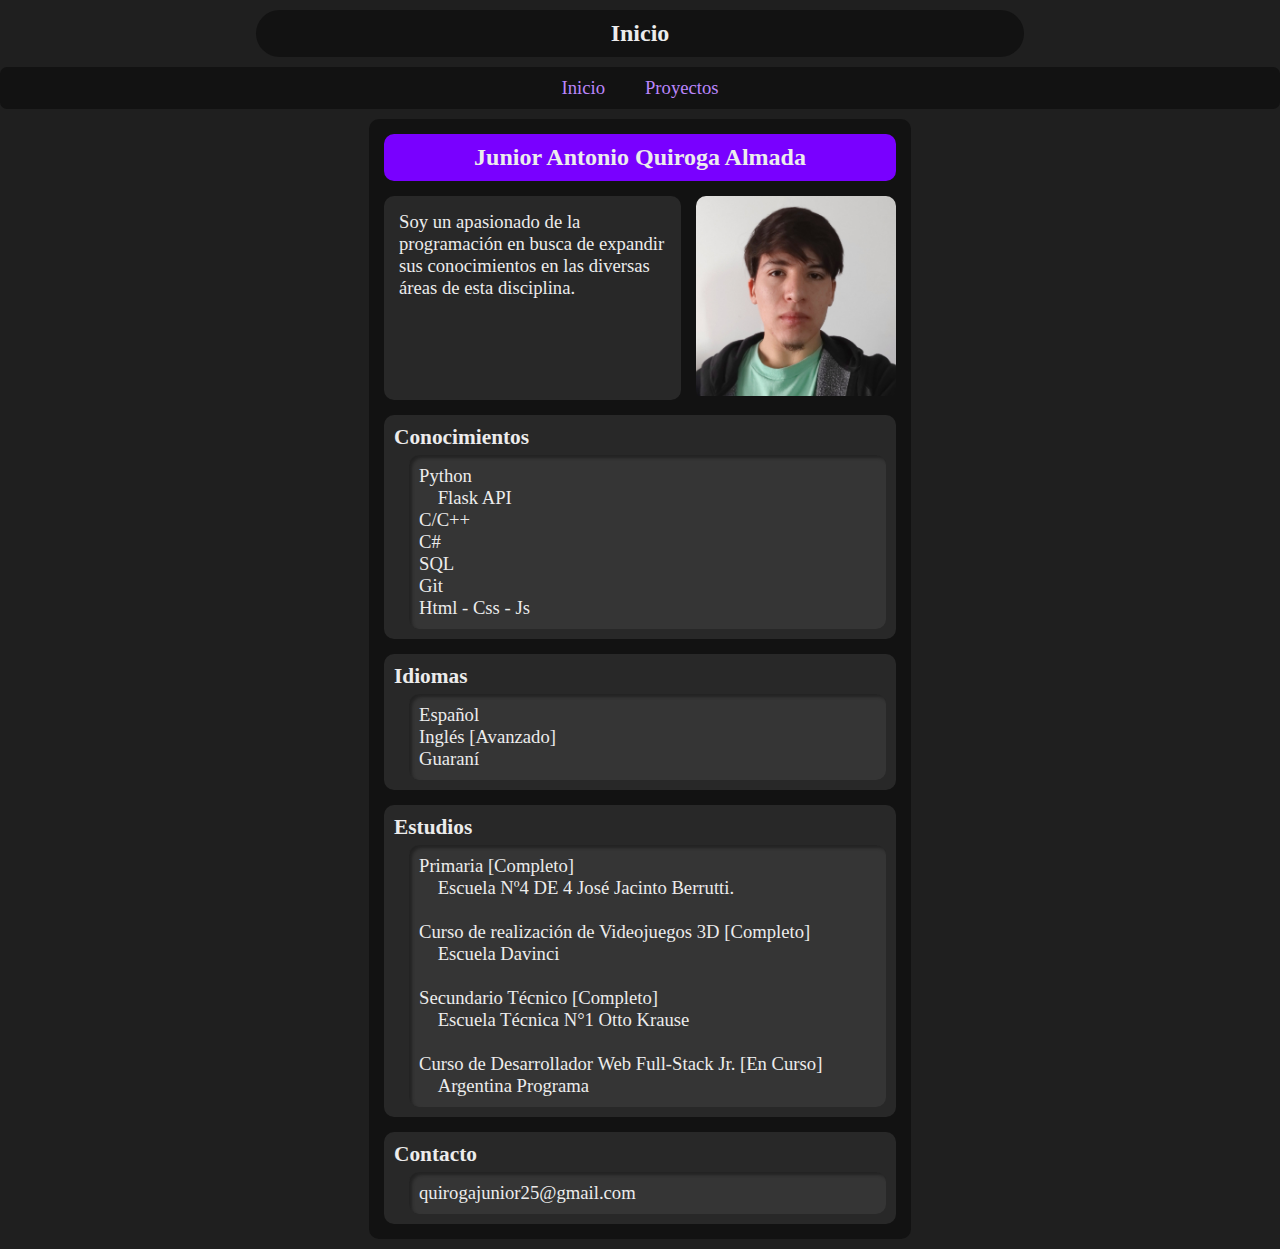
<file: index.html>
<!DOCTYPE html>
<html lang="es">
    <head>
        <title>Inicio</title>
        <link rel="stylesheet" href="styles.css">
        <script type="text/javascript" src="scripts/drop_navbar.js"></script>
        <meta name="viewport" content="width=device-width, initial-scale=1.0">
        <meta charset="UTF-8">
    </head>

    <body>
        <header>
            <div class="web_name"> <span>Inicio<span> </div>
        </header>

        <nav>
            <div class="navegation" id="top-nav">
                <a href="index.html" id="active">Inicio</a>
                <a href="projects.html">Proyectos</a>
                <a  class="menu" id="active" onclick="dropNav()">
                    <img src="images/hamburger_button_menu_icon_155296.png" alt="" >
                </a>
            </div>
        </nav>

		<section>
			<div id="card">
                <div id="container">
                    <div id="item0">
                        <span>Junior Antonio Quiroga Almada</span>
                    </div>

                    <div id="container2">
                        <div id="item1"> 
                            <p>Soy un apasionado de la programaci&#243;n en busca de expandir sus conocimientos en las diversas &#225;reas de esta disciplina.</p>
                        </div>
                    
                        <div id="item2">
                            <img src="images/profile 1.jpg" alt="">
                        </div>
                    </div>
                    

                    <div class="articulo" id="item3">
                        <span>Conocimientos</span>
                        <p>
                            Python<br>
                            &emsp;Flask API<br>
                            C/C++<br>
                            C#<br>
                            SQL<br>
                            Git<br>
                            Html - Css - Js<br>
                        </p>
                    </div>

                    <div class="articulo" id="item4">
                        <span>Idiomas</span>
                        <p>
                            Espa&#241;ol<br>
                            Ingl&#233;s [Avanzado]<br>
                            Guaran&#237;<br>
                        </p>
                    </div>

                    <div class="articulo" id="item5">
                        <span>Estudios</span>
                        <p>
                            Primaria [Completo]<br>
                            &emsp;Escuela Nº4 DE 4 Jos&#233; Jacinto Berrutti.<br>
                            
                            <br>
                            Curso de realizaci&#243;n de Videojuegos 3D [Completo]<br>
                            &emsp;Escuela Davinci<br>
                            
                            <br>
                            Secundario T&#233;cnico [Completo]<br>
                            &emsp;Escuela T&#233;cnica N°1 Otto Krause<br>
                            
                            <br>
                            Curso de Desarrollador Web Full-Stack Jr. [En Curso]<br>
                            &emsp;Argentina Programa<br>

                        </p>
                    </div>

                    <div class="articulo" id="item6">
                        <span>Contacto</span>
                        <p>
                            quirogajunior25@gmail.com
                        </p>
                    </div>
                </div>
			</div>
		</section>
    </body>
</html>
</file>
<file: styles.css>
:root{
	--bg:rgb(31, 31, 31);
	--hl:rgb(187, 134, 252);
	--hl-dark:rgb(121, 0, 255);
	--text-art:rgb(236, 236, 236);
	--dark1-art:rgb(18, 18, 18);
	--dark2-art:rgb(40, 40, 40);
	--dark3-art:rgba(69, 69, 69, 0.459);
	--tittle-size:18pt;
	--subtittle-size:16pt;
	--text-size:14pt;
}

*{
	padding: 0;
	margin: 0;
	max-width: 100%;
	overflow-x: hidden;
	position: relative;

}

body{background-color: var(--bg);}
title{display: none;}


/*TITULO*/
.web_name{
	background: var(--dark1-art);

	text-align: center;
	border-radius:50px;
	font-size: var(--tittle-size);
	font-weight: bolder;

	padding: 10px;
	margin: 10px 20%;
}

.web_name span{
	color: var(--text-art);
}

/*NAVEGACION*/
.navegation {
	display: flex;
	flex-direction: row;
	justify-content: center;
	
	border-radius: 7px;
	margin-bottom: 10px;

	list-style-type: none;
	overflow: hidden;
	background-color: var(--dark1-art);
}

.navegation a {
	color: var(--hl);
	text-decoration: none;
	font-size: var(--text-size);

	border-radius: 5px;
	padding: 10px 20px;
}

.navegation a:hover {
	background-color: rgba(214, 183, 253, 0.219);
	box-shadow: 0px 2px 5px rgba(149, 127, 176, 0.164);
}

.navegation a.menu{ display: none; }

/*Nav Responsive*/
@media screen and (max-width: 720px) {
	
	/*before drop*/
	.navegation {
		display: flex;
		flex-direction: row;
		justify-content: space-between;
	}

	.navegation a {
		width: 100%;
	}

	.navegation a:not(#active){
		display: none;
	}
	
	/*hamburger - still not drop*/
	.navegation a.menu{
		display: flex;
		float: right;
		width: 25px;
	}
	.navegation a.menu img{
		filter:invert();
	}
	
	/*droped*/
	.navegation.responsive {
		display: flex;
		flex-direction: column;
		position: relative;
	}
	
	
	.navegation.responsive #active,
	.navegation.responsive a:not(#active){
		display:flex;
	}
	
	
	.navegation.responsive a:not(.menu){
		width: auto;
	}

	.navegation.responsive #active,
	.navegation.responsive #active:not(.menu){
		margin-right: 65px;
	}
	
	.navegation.responsive a.menu{
		position:absolute;
		right: -65px;
	}
}


/*INTRODUCCIÓN BASE*/
#card{
	border-radius:10px;
	width: 40vw;
	padding: 15px ;
	margin: auto;
	margin-bottom: 10px;
	
	background: var(--dark1-art);
}

#card #container{
	display: flex;
	flex-direction: column;
	gap:15px;
}

#card #container2{
	display: flex;
	flex-direction: row;
	gap:15px;

	
}

#card #item0{
	font-size: var(--tittle-size);
	font-weight: bolder;
	
	border-radius: 10px;
	padding: 10px;
	text-align: center;
	color: var(--text-art);
	background-color: var(--hl-dark);
}


#card #item1{
	width:70%;
	
	font-size: var(--text-size);
	text-align: left;
	border-radius: 10px;
	padding: 15px;
	
	color: var(--text-art);
	background-color: rgb(40, 40, 40);
}
#card #item2{
	width: 30%;
	min-width: 200px;
	height: 100%;
	border-radius: 10px;
}

@media screen and (max-width: 980px) {
	#card{
		width: 70vw;
	}
}

@media screen and (max-width: 550px) {
	#card{
		width: 85vw;
	}
	
	#card #container2{
		flex-direction: column;
	}
	
	#card #item1{
		width: auto;
	}
	#card #item2{
		min-width: 20px;
		width: 100%;
	}
}
/*ARTICULOS DE POST*/
.articulos{
	display: flex;
	flex-direction: column;
	gap: 15px;

	width: 1000px;
	max-width: 85vw;
	margin: auto;
	padding: 15px;
	border-radius: 14px;

	background-color: var(--dark1-art);
}

.articulo{
	border-radius:10px;
	padding: 10px;
	color: var(--text-art);
	background: var(--dark2-art);
}

.articulo span{
	margin-bottom:10px;

	font-size: var(--subtittle-size);
	font-weight: bold;
	border-radius:10px;
}

.articulo p{
	font-size: var(--text-size);
	text-align: left;

	border-radius:10px;
	padding: 10px;
	margin: 5px 0 0 15px;
	
	box-shadow: inset 3px 3px 3px rgba(18, 18, 18, 0.5);;
	background:  var(--dark3-art);
}

/*Portfolio*/
.embeded{
	margin: auto;
	margin-top: 10px;
	width: 100%;

	aspect-ratio: 16/9;
	border-radius: 5px;
}

video{
	margin: auto;
	margin-top: 10px;
	border-radius: 5px;
}
</file>
